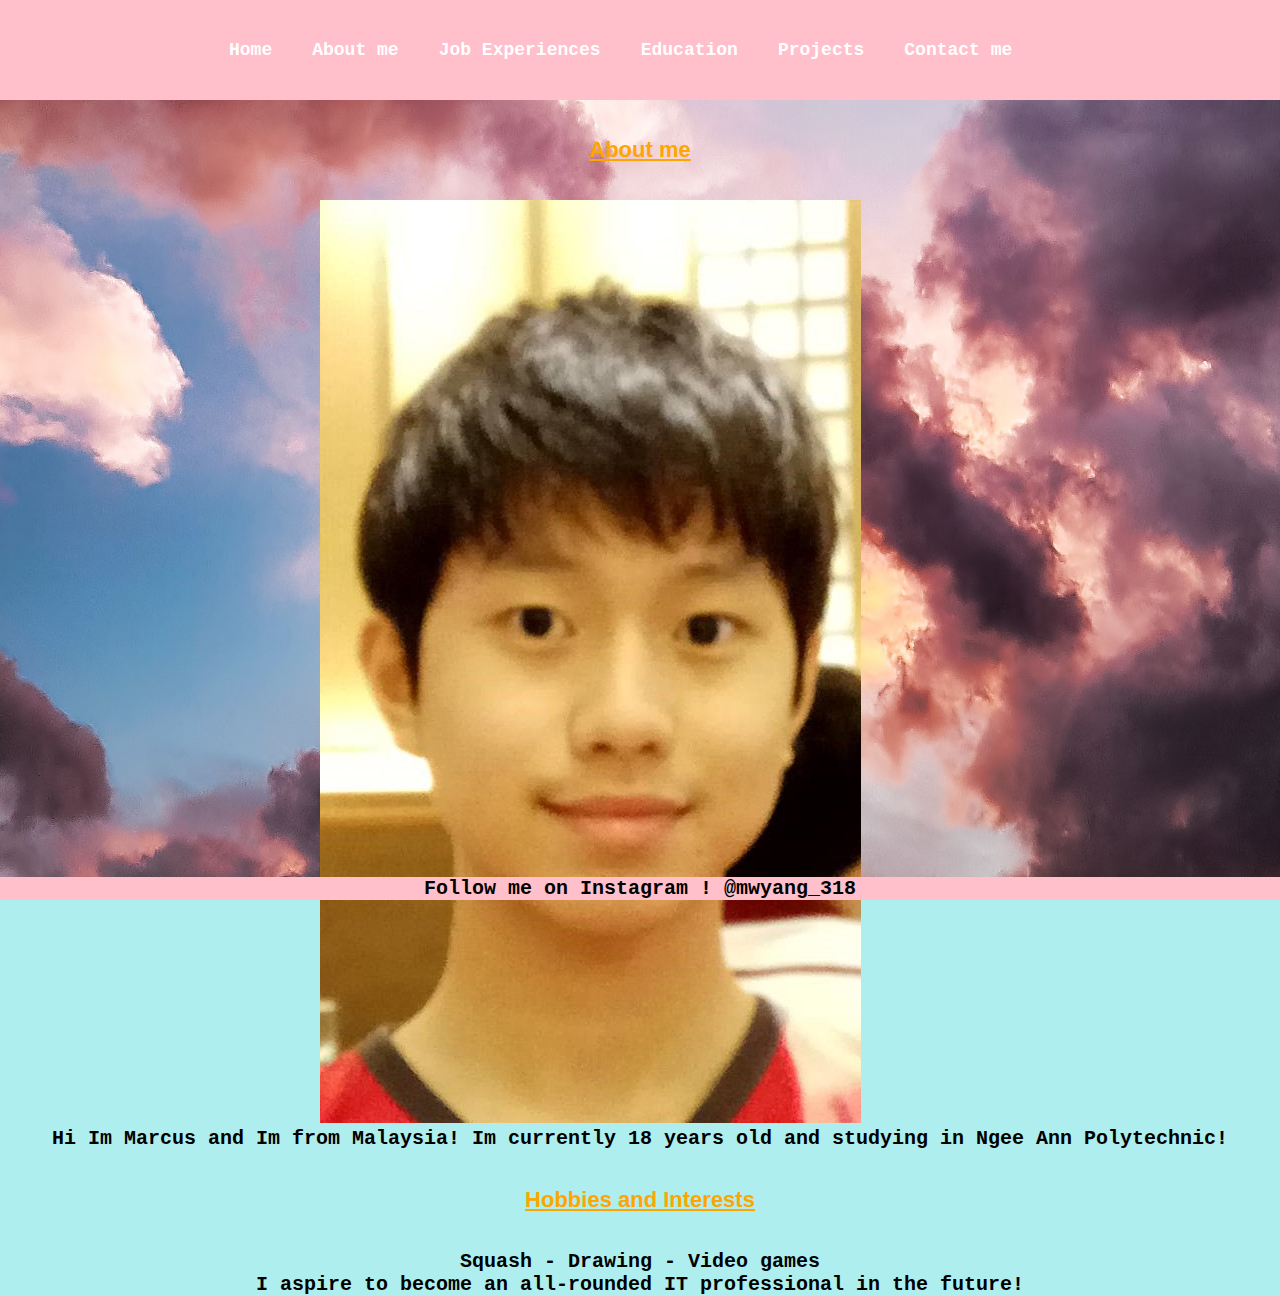
<file: MarcusFolio/aboutme.html>
<!DOCTYPE html>
<html>
<link rel="stylesheet" href="style.css">
<meta name="viewport" content="width=device-width, initial-scale=1.0">

    <body>
        <nav> 
            <div class="wrapper1">
                <ul>
                    <b>
                        <li><a href ="index.html">Home</a></li>
                        <li><a href ="aboutme.html">About me</a></li>
                        <li><a href ="jobexperiences.html">Job Experiences</a></li>
                        <li><a href ="education.html">Education</a></li>
                        <li><a href ="projects.html">Projects</a></li>
                        <li><a href ="contactme.html">Contact me</a></li>
                    </b>
                   
                </ul>
            </div>
        </nav>

        <h2><u>About me</u></h2> 
        <div class = "potrait">
            <img src = "img/potrait.jfif">
        </div>
        <p>
            <b>
                 Hi Im Marcus and Im from Malaysia! Im currently 18 years old and studying in Ngee Ann Polytechnic!   
            </b>

        </p>
         
            <h2><u>Hobbies and Interests</u> </h2>
                <p>
                    
                        Squash -
                        Drawing -
                        Video games                                     
                </p>
        
            
                <p> 
                    I aspire to become an all-rounded IT professional in the future! 
                </p>

                <div class="footer">
                    <p>
                        Follow me on Instagram ! @mwyang_318
                    </p> 
                </div>
    </body>

</html>
</file>
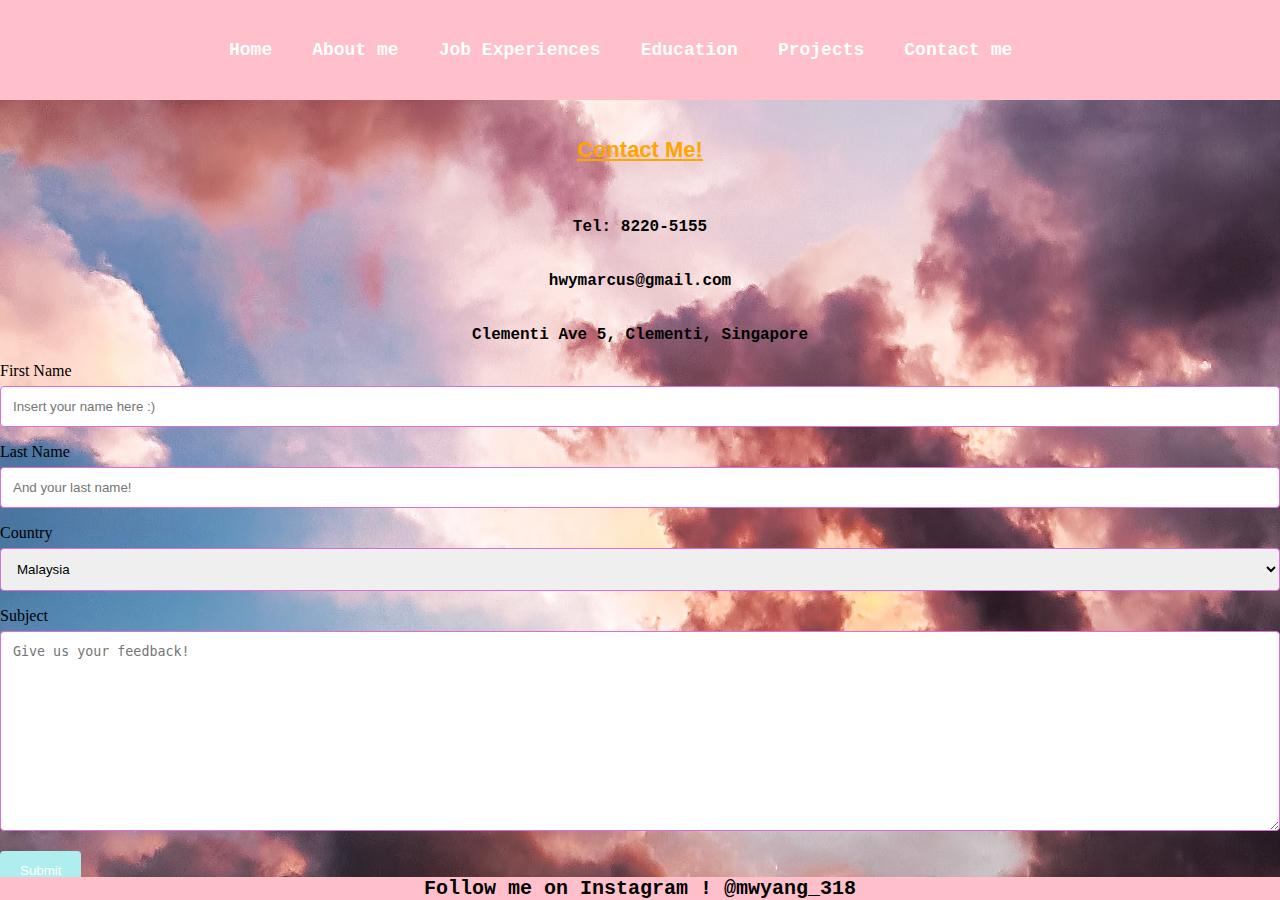
<file: MarcusFolio/contactme.html>
<!DOCTYPE html>
<html>
<link rel="stylesheet" href="style.css">
<meta name="viewport" content="width=device-width, initial-scale=1.0">

    <body>
        <nav> 
            <div class="wrapper1">
                <ul>
                    <b>
                        <li><a href ="index.html">Home</a></li>
                        <li><a href ="aboutme.html">About me</a></li>
                        <li><a href ="jobexperiences.html">Job Experiences</a></li>
                        <li><a href ="education.html">Education</a></li>
                        <li><a href ="projects.html">Projects</a></li>
                        <li><a href ="contactme.html">Contact me</a></li>
                    </b>
                   
                </ul>
            </div>
        </nav>

        
                <h2><u>Contact Me!</u></h2>
                <div class ="contactbox">
                    Tel: 8220-5155
                </div>

                <div class ="contactbox">
                     hwymarcus@gmail.com 
                </div>

                <div class ="contactbox">
                    Clementi Ave 5, Clementi, Singapore 
                </div>


                <div class="contactform">

                    <form action="action_page.php">
                  
                      <label for="fname">First Name</label>

                      <input type="text" id="fname" name="firstname" placeholder="Insert your name here :)">
                  
                      <label for="lname">Last Name</label>

                      <input type="text" id="lname" name="lastname" placeholder="And your last name! ">
                  
                      <label for="country">Country</label>

                      <select id="country" name="country">
                                 <option value="malaysia">Malaysia</option>
                                <option value="singapore">Singapore</option>
                                    <option value="others">Others</option>
                      </select>
                  
                      
                      <label for="subject">Subject</label>
                      
                      <textarea id="subject" name="subject" placeholder="Give us your feedback!" style="height:200px"></textarea>
                  
                      <input type="submit" value="Submit">
                  
                    
                    </form>
                  
                </div>


                  <div class="footer">
                        <p>
                            Follow me on Instagram ! @mwyang_318
                        </p> 
                  </div>
    </body>
</html>
</file>
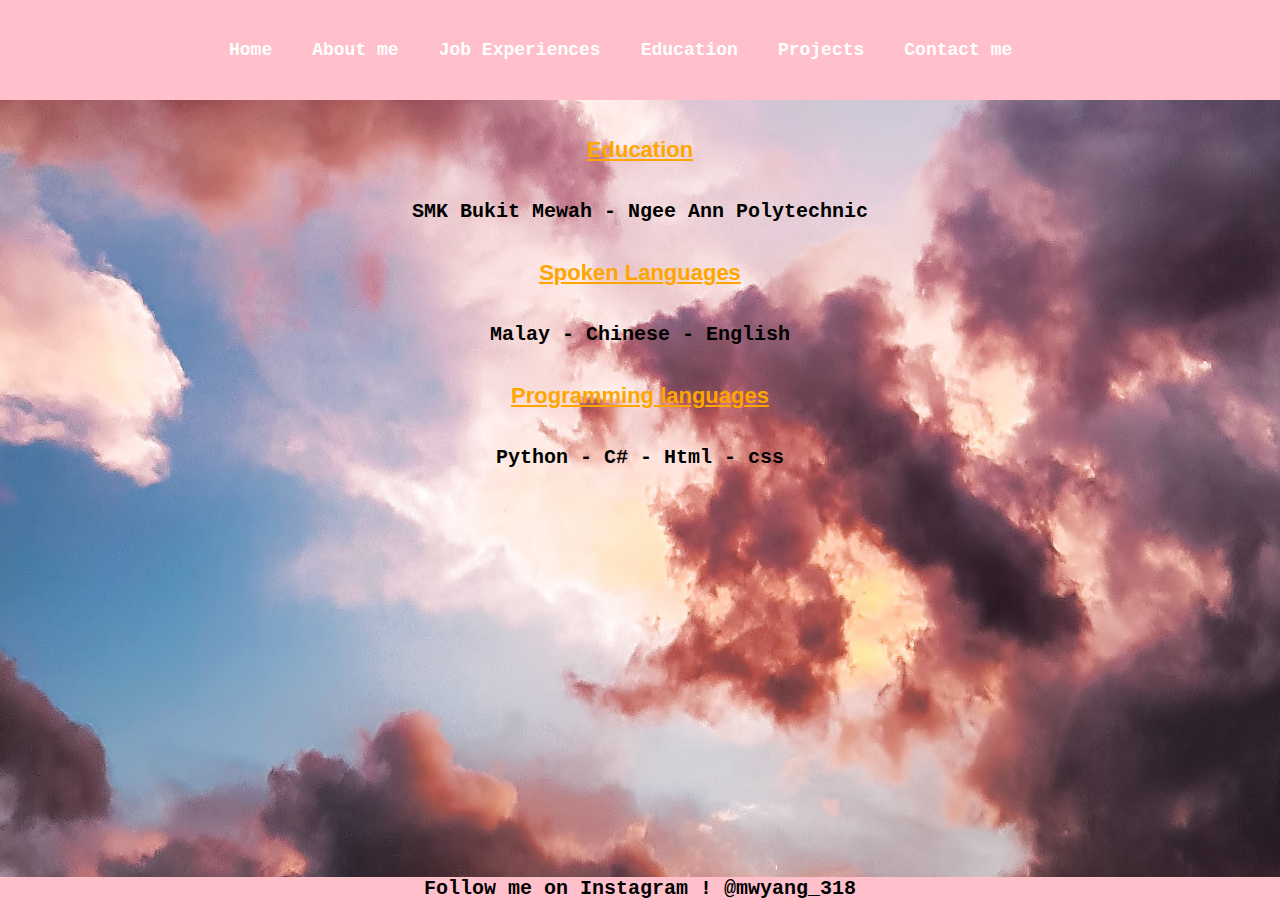
<file: MarcusFolio/education.html>
<!DOCTYPE html>
<html>
<meta name="viewport" content="width=device-width, initial-scale=1.0">
<link rel="stylesheet" href="style.css">
    <body>
        <nav> 
            <div class="wrapper1">
                <ul>
                    <b>
                        <li><a href ="index.html">Home</a></li>
                        <li><a href ="aboutme.html">About me</a></li>
                        <li><a href ="jobexperiences.html">Job Experiences</a></li>
                        <li><a href ="education.html">Education</a></li>
                        <li><a href ="projects.html">Projects</a></li>
                        <li><a href ="contactme.html">Contact me</a></li>
                    </b>
                   
                </ul>
            </div>
        </nav>


            <h2><u>Education</u></h2>
                <p>
                    SMK Bukit Mewah -
                    Ngee Ann Polytechnic 
                </p>
    
            

            <h2><u>Spoken Languages</u></h2>
            <p>
                Malay -
                Chinese -
                English 



            </p>

            <h2><u>Programming languages</u></h2>
           <p>
               Python -
               C# - 
               Html -
               css 
           </p>
            
           <div class="footer">
            <p>
                Follow me on Instagram ! @mwyang_318
            </p> 
            </div>

    </body>
</html>
</file>
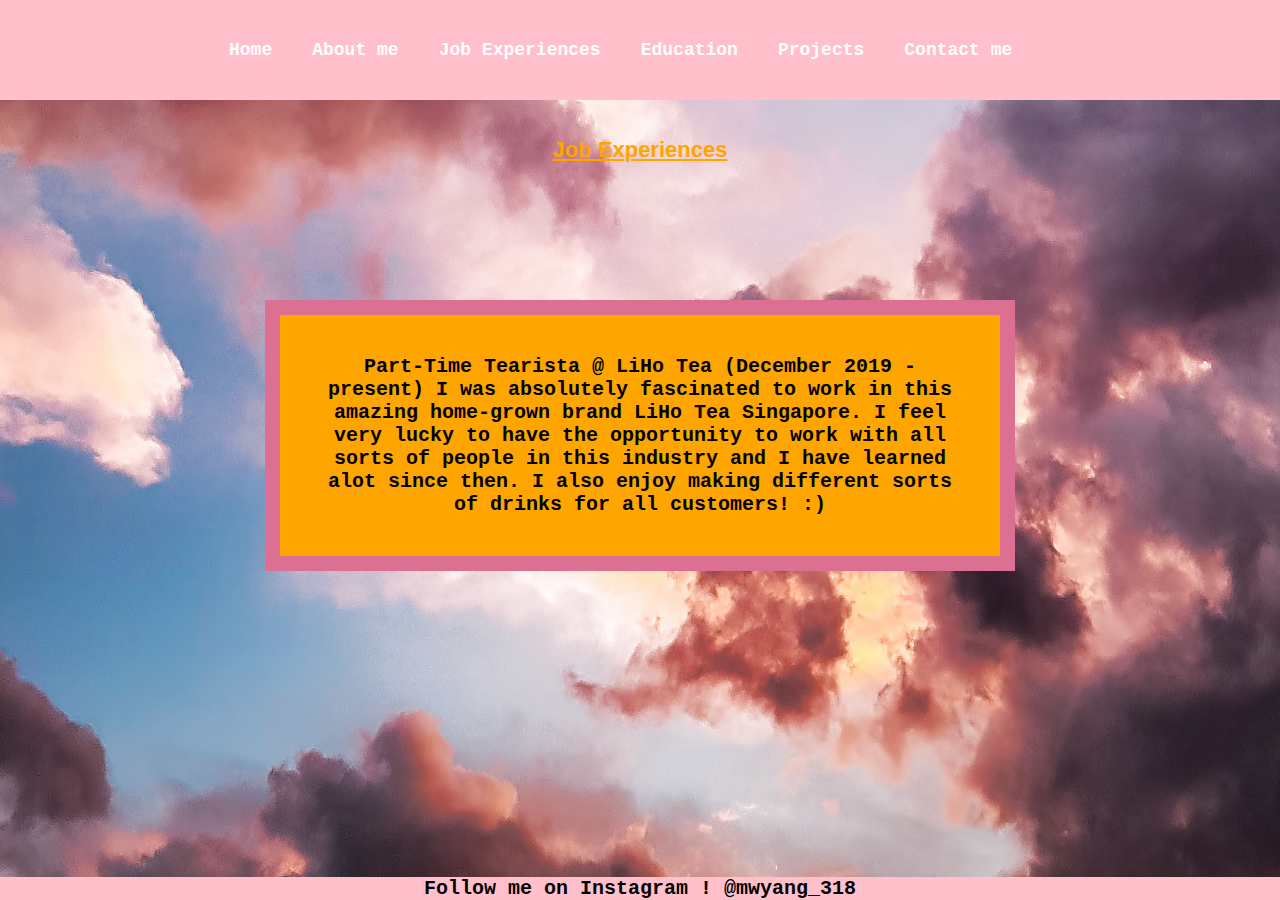
<file: MarcusFolio/jobexperiences.html>
<!DOCTYPE html>
<html>
<link rel="stylesheet" href="style.css">
<meta name="viewport" content="width=device-width, initial-scale=1.0">

    <body>
        <nav> 
            <div class="wrapper1">
                <ul>
                    <b>
                        <li><a href ="index.html">Home</a></li>
                        <li><a href ="aboutme.html">About me</a></li>
                        <li><a href ="jobexperiences.html">Job Experiences</a></li>
                        <li><a href ="education.html">Education</a></li>
                        <li><a href ="projects.html">Projects</a></li>
                        <li><a href ="contactme.html">Contact me</a></li>
                    </b>
                   
                </ul>
            </div>
        </nav>

        

        <h2><u>Job Experiences</u></h2>
            
            <div class = "jobox">
                <p>
                    <b>Part-Time Tearista @ LiHo Tea</b> 
                    (December 2019 - present) 
                    I was absolutely fascinated to work in this amazing home-grown brand 
                    LiHo Tea Singapore. I feel very lucky to have the opportunity to work 
                    with all sorts of people in this industry and I have learned alot since then. I also enjoy making different 
                    sorts of drinks for all customers! :)
                </p>
            </div>
            
            <div class="footer">
                <p>
                    Follow me on Instagram ! @mwyang_318
                </p> 
                </div>





    </body>
</html>
</file>
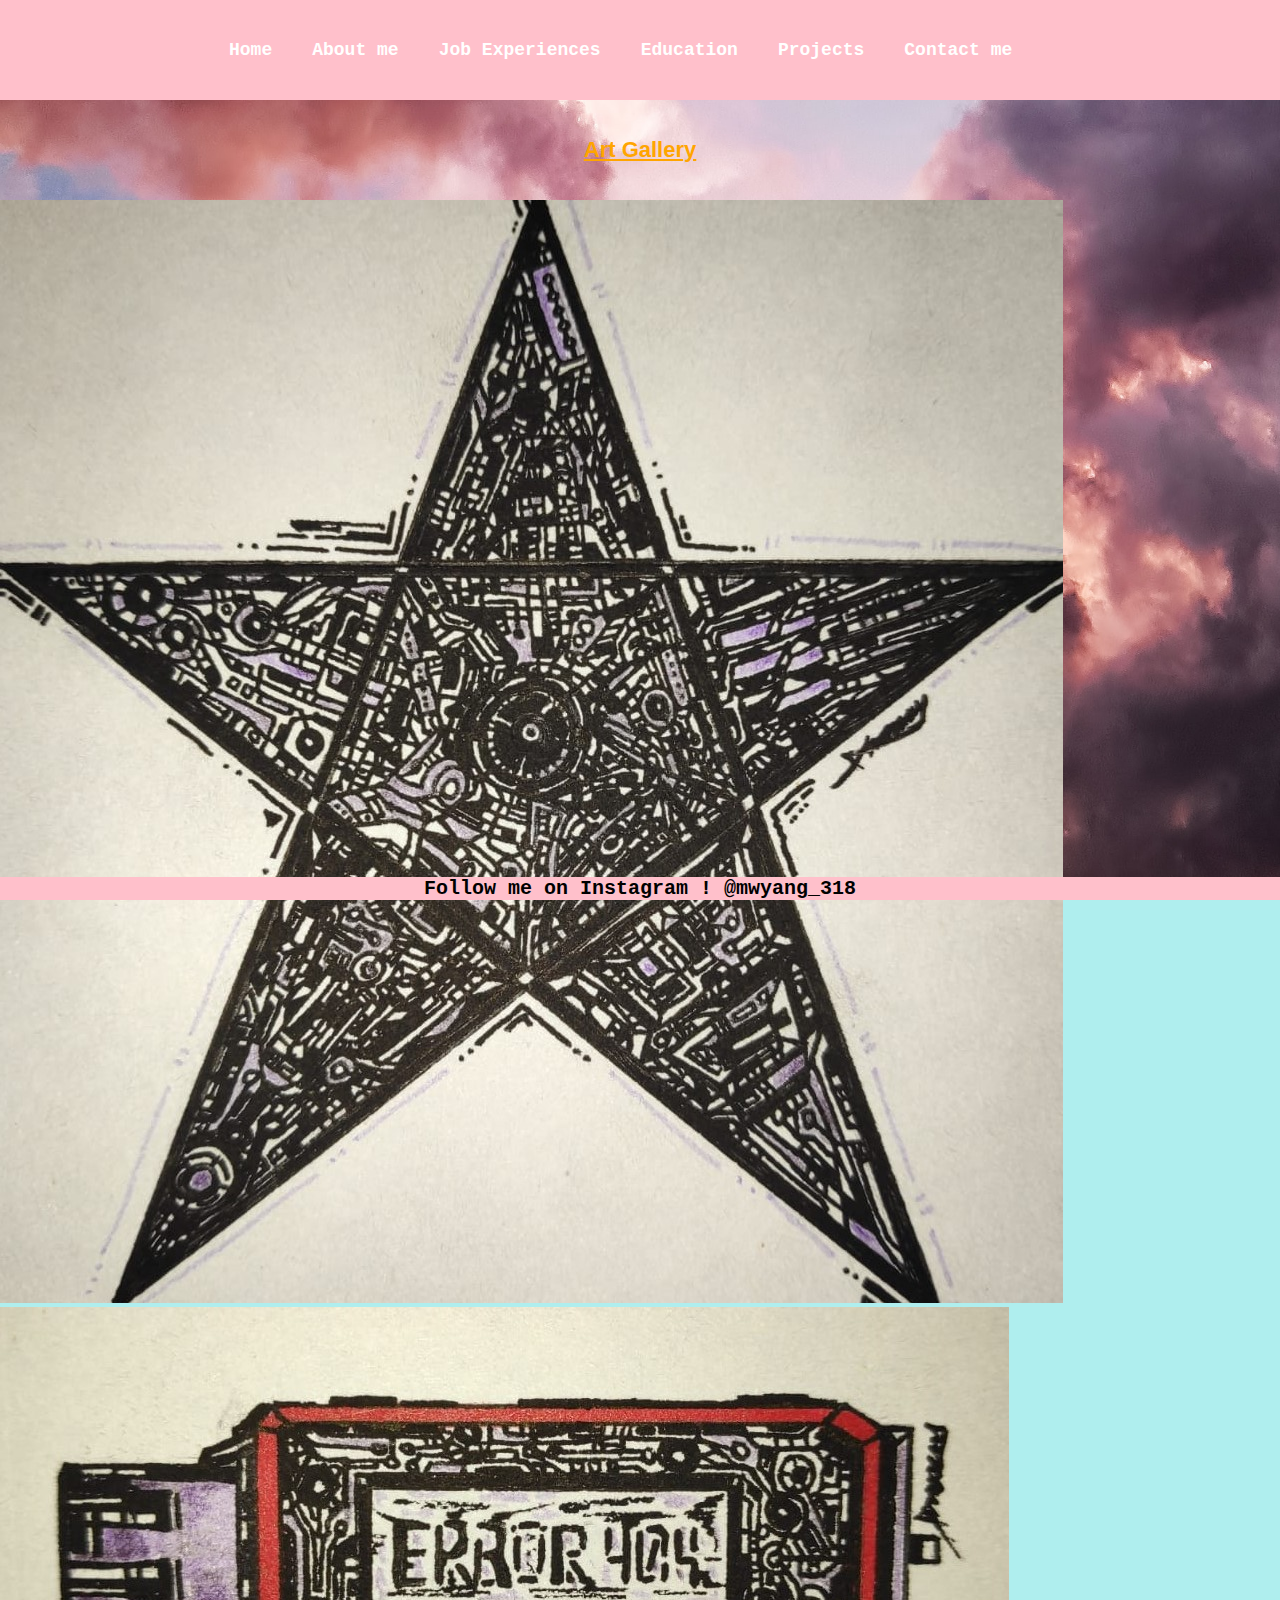
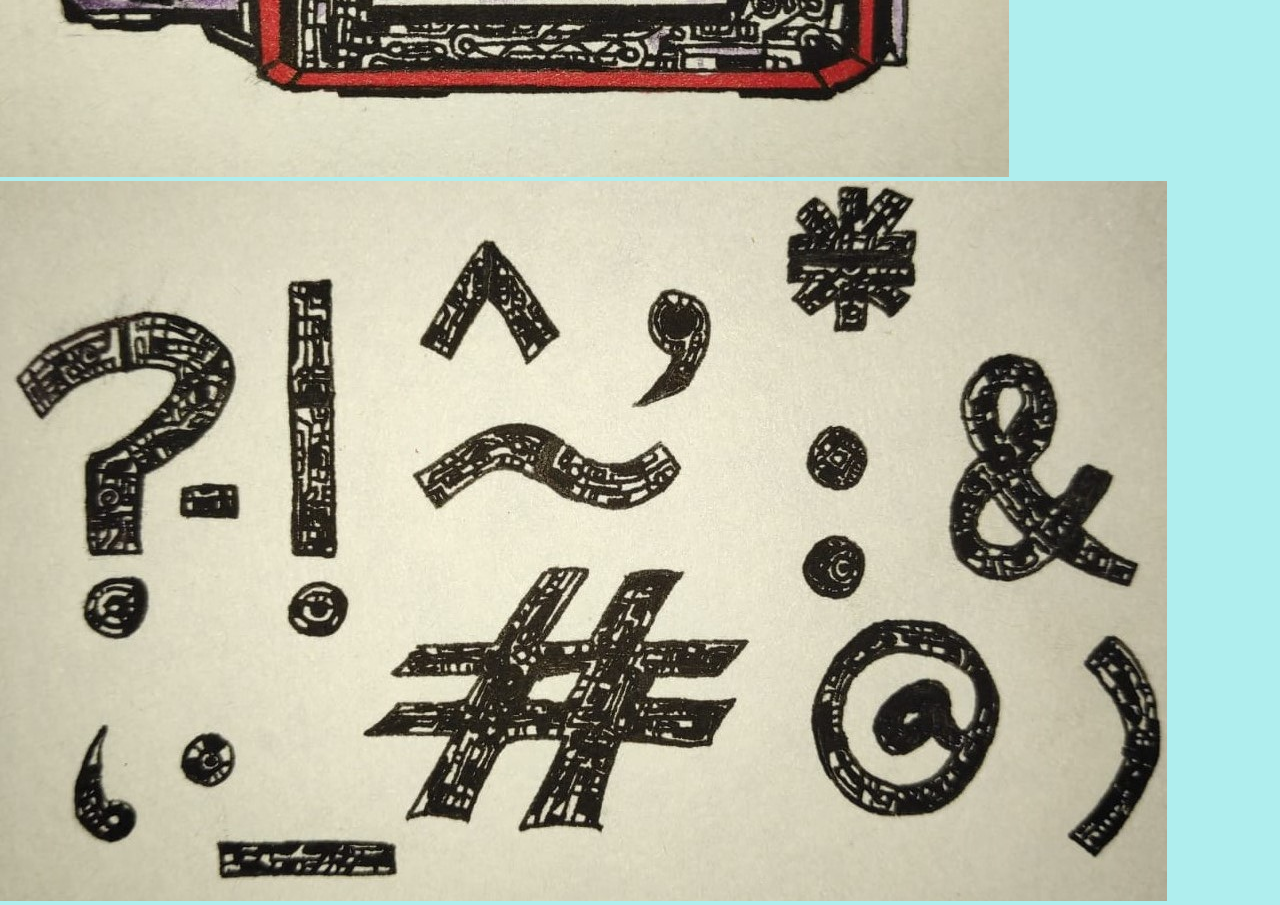
<file: MarcusFolio/projects.html>
<!DOCTYPE html>
<html>
<link rel="stylesheet" href="style.css">
<meta name="viewport" content="width=device-width, initial-scale=1.0">
<body>
        <nav> 
            <div class="wrapper1">
                <ul>
                    <b>
                        <li><a href ="index.html">Home</a></li>
                        <li><a href ="aboutme.html">About me</a></li>
                        <li><a href ="jobexperiences.html">Job Experiences</a></li>
                        <li><a href ="education.html">Education</a></li>
                        <li><a href ="projects.html">Projects</a></li>
                        <li><a href ="contactme.html">Contact me</a></li>
                    </b>
                   
                </ul>
            </div>
        </nav>
        
 
        <div>
            <h2><u>Art Gallery</u></h2> 

            <div class = "star">
                <img src ="img/star.jfif">
            </div>
             
            <div class = "usb">
                <img src ="img/usb.jfif">
            </div>
            
            <div class = "intonnation">
                <img src ="img/intonnation.jfif">
            </div>
            
            <div class="footer">
                <p>
                    Follow me on Instagram ! @mwyang_318
                </p> 
                </div>
    
        </div>
    </body>
</html>
</file>
<file: MarcusFolio/style.css>
nav{
    display: grid;
    grid: 30%;
    width: 100%;
    height:100px; 
    background-color:pink;
    
}

*{
    margin: 0%;
    padding: 0%;
}


body
{
    background-image: url("img/clouds.jpg.jpeg");
    background-size: cover;
    background-repeat: no-repeat;    
    background-attachment: fixed;
    background-color: paleturquoise;
    background-position: center;
}




.wrapper1 {
     margin: 0 auto;
     width: 1000px;
     color: white;
}



ul{
    margin-left: 69px; 
}

ul li {
    list-style: none;
    display: inline-block;
    float: left;
    line-height: 100px; 
}

ul li a{
    display: block;
    text-decoration: none;
    font-family:  'Courier New', Courier, monospace; 
    font-size: 18px;
    color:white;
    padding: 0 20px;
}

h2{
    font-family: 'Lucida Sans', 'Lucida Sans Regular', 'Lucida Grande', 'Lucida Sans Unicode', Geneva, Verdana, sans-serif;
    font-size: 22px;
    color:orange;
    text-align: center;
    line-height: 100px;  
}

h3{
    font-family: -apple-system, BlinkMacSystemFont, 'Segoe UI', Roboto, Oxygen, Ubuntu, Cantarell, 'Open Sans', 'Helvetica Neue', sans-serif;
    font-size: 20px;
    color: white;
    text-align: center;
}

p {
    font-family: 'Courier New', Courier, monospace;
    font-size: 20px;
    color:black;
    text-align: center;
    font-weight: bold;
    margin: 0 auto;
}

article
{
    text-align: center; 
    font-size: 26px;
    color: black;
    padding:18px;
    font-family: 'Courier New', Courier, monospace;
    font-weight: bolder;
    
}

.jobox
{
  background-color:orange;
  width: 50%;
  border: 15px solid palevioletred;
  padding: 40px;
  margin: 100px auto;
  
  
    
}

ol
{
    margin: 69px;
   
    
}

ol li
{

 color: yellowgreen;
 font-size: 20px;
 font-family: 'Times New Roman', Times, serif;
 
}

footer
{
    display: flexbox;
    color: pink; 
}



input[type=text], select, textarea {
    width: 100%; 
    padding: 12px; 
    border: 1px solid orchid; 
    border-radius: 4px; 
    box-sizing: border-box; 
    margin-top: 6px; 
    margin-bottom: 16px; 
    resize: vertical 
  }
  
  
  input[type=submit] {
    background-color: paleturquoise;
    color: white;
    padding: 12px 20px;
    border: none;
    border-radius: 4px;
    cursor: pointer;
  }
  
  
  input[type=submit]:hover {
    background-color:blue;
  }
  
  
  .container {
    border-radius: 5px;
    background-color:palegreen;
    padding: 20px;
  }


  .contactbox 
  {
      
      color: black;
      text-align: center;
      padding: 18px;
      font-family: 'Courier New', Courier, monospace;
      font-weight: bolder;
  }

  .footer
  {
    font-family: 'Courier New', Courier, monospace;
    position: fixed;
    left: 0;
    bottom: 0;
    width: 100%;
    background-color: pink;
    color: white;
    text-align: center;
  }

  .intonnation 
  {
    display: block;
    margin-left: auto;
    margin-right: auto;
    width: auto;
  }

  .star
  {
    display: block;
    margin-left: auto;
    margin-right: auto;
    width: auto;
  }

  .usb
  {
    display: block;
    margin-left: auto;
    margin-right: auto;
    width: auto;
  }

  .potrait
  {
    display: block;
    margin-left: auto;
    margin-right: auto;
    width: 50%;  
  }

  header 
  {
      font-size: 30px;
      font-family: 'Courier New', Courier, monospace;
      color:palevioletred;
      text-align: center;
      text-decoration: skyblue;
      padding: 48px;
      font-weight: bolder;
  }
</file>
